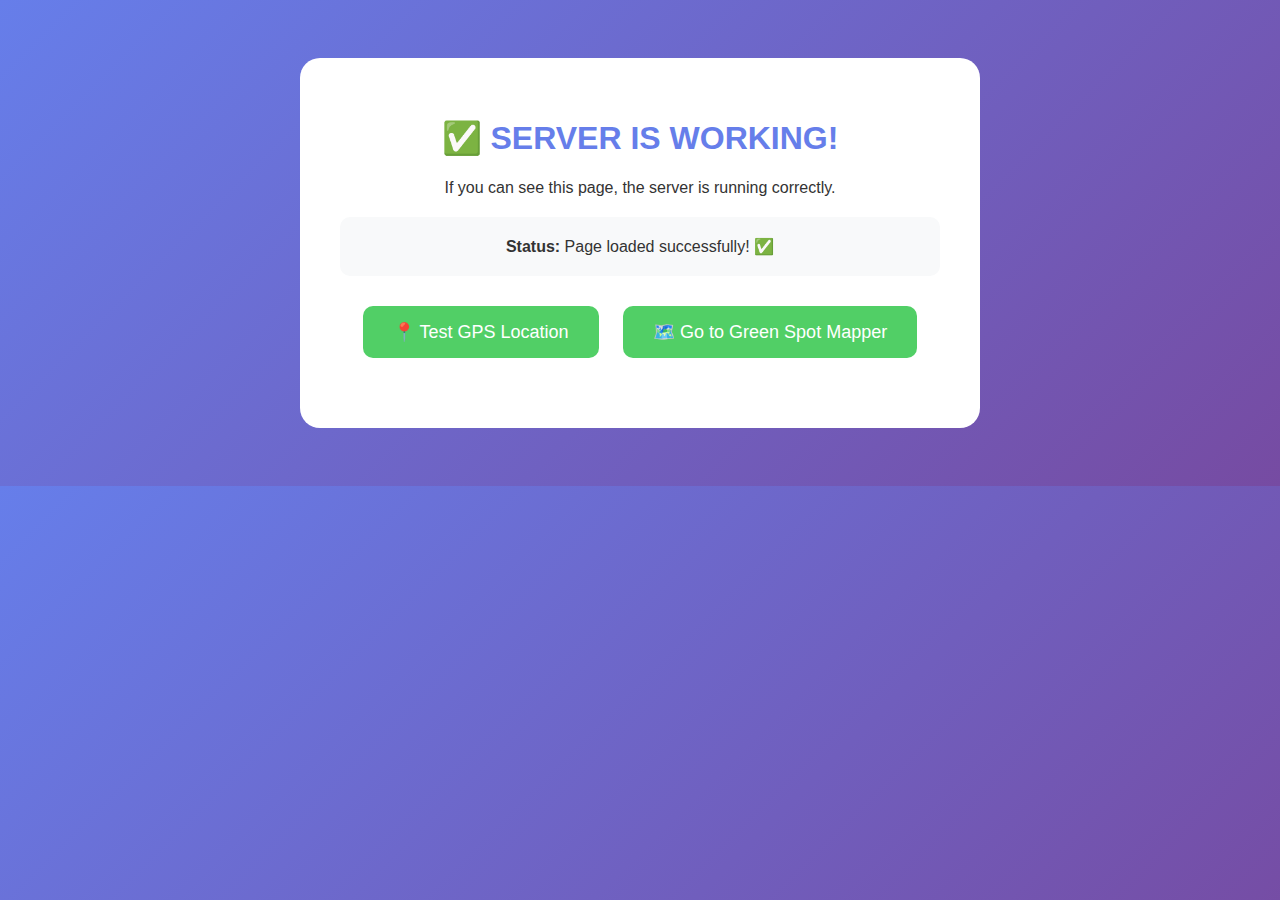
<file: websss - Copy - Copy/test.html>
<!DOCTYPE html>
<html>
<head>
    <title>Test Page - Is it Working?</title>
    <style>
        body {
            font-family: Arial;
            background: linear-gradient(135deg, #667eea 0%, #764ba2 100%);
            color: white;
            padding: 50px;
            text-align: center;
        }
        .box {
            background: white;
            color: #333;
            padding: 40px;
            border-radius: 20px;
            max-width: 600px;
            margin: 0 auto;
        }
        h1 { color: #667eea; }
        button {
            background: #51cf66;
            color: white;
            padding: 15px 30px;
            border: none;
            border-radius: 10px;
            font-size: 18px;
            cursor: pointer;
            margin: 10px;
        }
        button:hover { background: #40c057; }
        #status { 
            padding: 20px; 
            margin: 20px 0;
            background: #f8f9fa;
            border-radius: 10px;
        }
    </style>
</head>
<body>
    <div class="box">
        <h1>✅ SERVER IS WORKING!</h1>
        <p>If you can see this page, the server is running correctly.</p>
        
        <div id="status">
            <strong>Status:</strong> <span id="status-text">Ready</span>
        </div>
        
        <button onclick="testLocation()">📍 Test GPS Location</button>
        <button onclick="goToMainApp()">🗺️ Go to Green Spot Mapper</button>
        
        <div id="result" style="margin-top: 20px;"></div>
    </div>
    
    <script>
        document.getElementById('status-text').textContent = 'Page loaded successfully! ✅';
        
        function testLocation() {
            document.getElementById('result').innerHTML = '<p>🔄 Getting your location...</p>';
            
            if (!navigator.geolocation) {
                document.getElementById('result').innerHTML = '<p style="color: red;">❌ Geolocation not supported</p>';
                return;
            }
            
            navigator.geolocation.getCurrentPosition(
                (position) => {
                    const lat = position.coords.latitude;
                    const lng = position.coords.longitude;
                    document.getElementById('result').innerHTML = `
                        <p style="color: green;"><strong>✅ GPS Works!</strong></p>
                        <p><strong>Latitude:</strong> ${lat}</p>
                        <p><strong>Longitude:</strong> ${lng}</p>
                        <p>Now you can use the Green Spot Mapper!</p>
                    `;
                },
                (error) => {
                    let msg = '';
                    switch(error.code) {
                        case error.PERMISSION_DENIED:
                            msg = '❌ You denied location access. Please click "Allow" when asked.';
                            break;
                        case error.POSITION_UNAVAILABLE:
                            msg = '❌ Location unavailable';
                            break;
                        case error.TIMEOUT:
                            msg = '⏱️ Request timeout';
                            break;
                    }
                    document.getElementById('result').innerHTML = `<p style="color: red;">${msg}</p>`;
                }
            );
        }
        
        function goToMainApp() {
            window.location.href = 'index.html';
        }
    </script>
</body>
</html>
</file>
